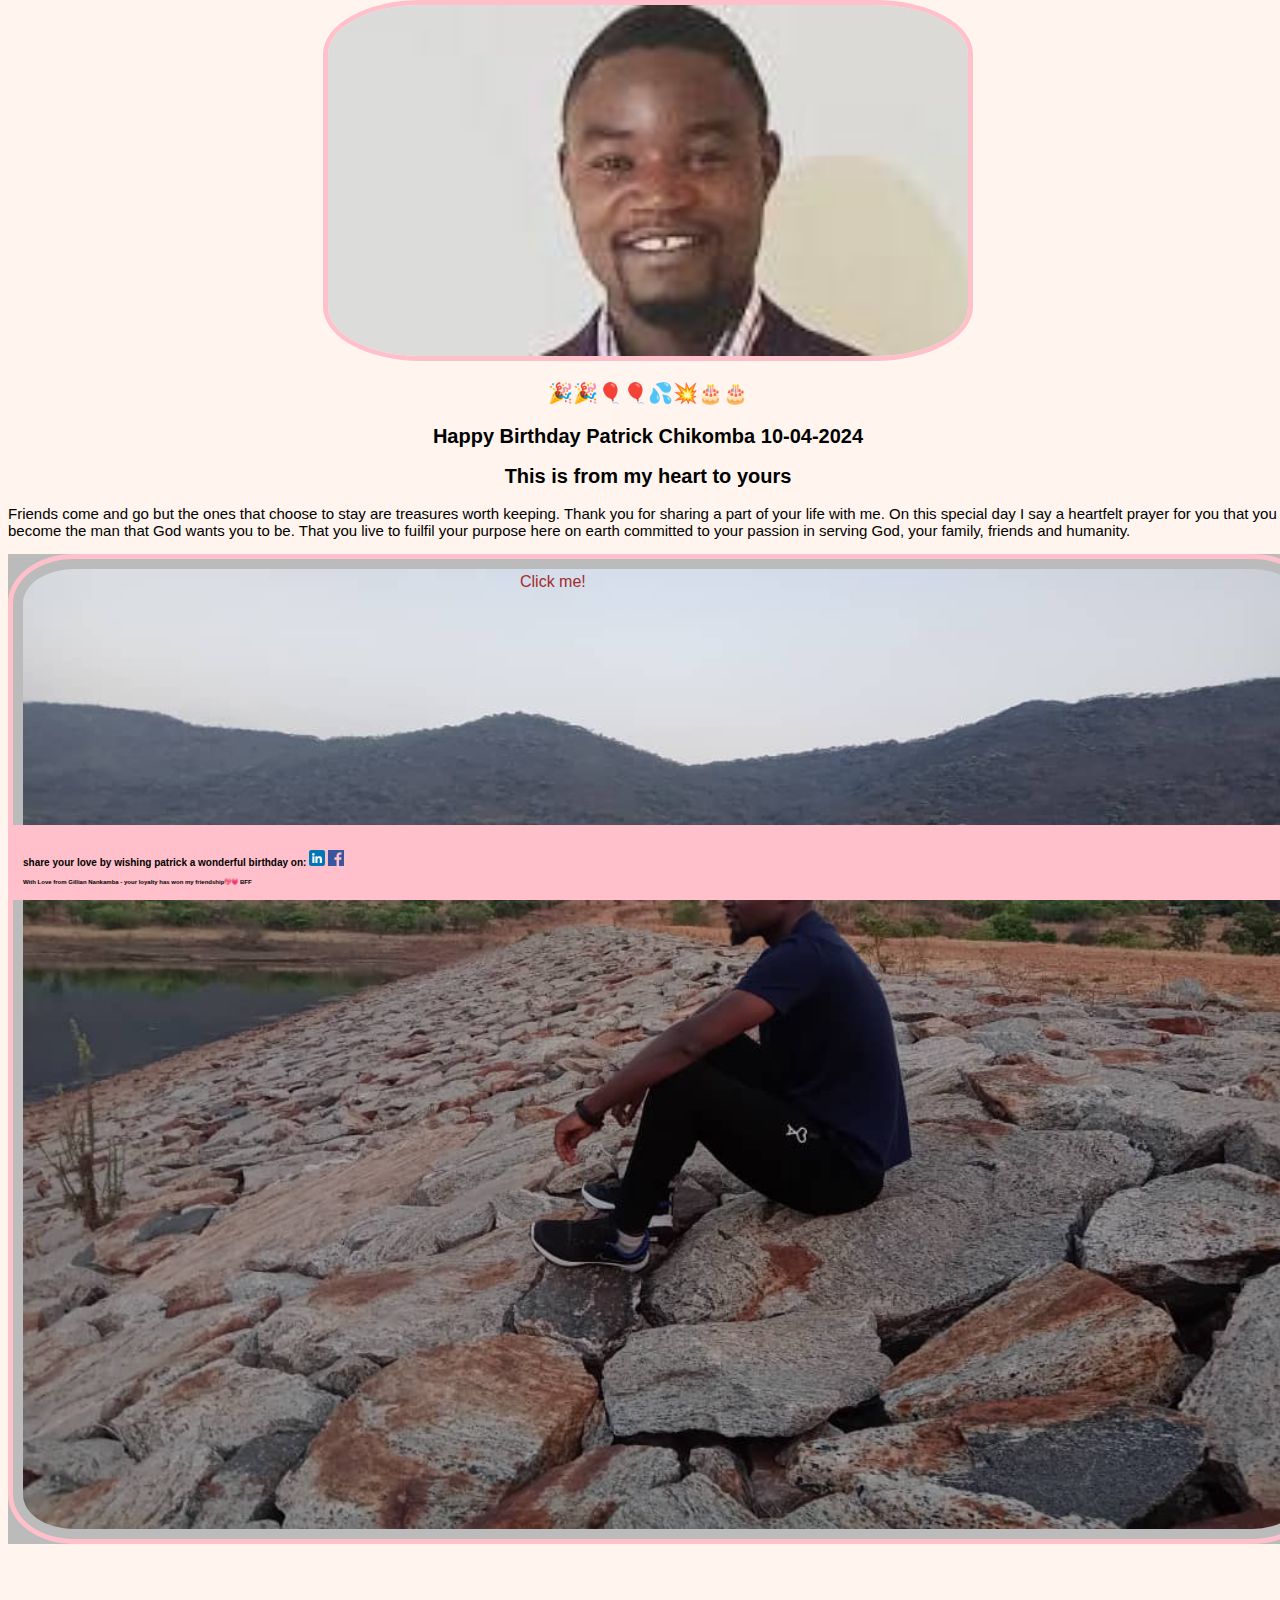
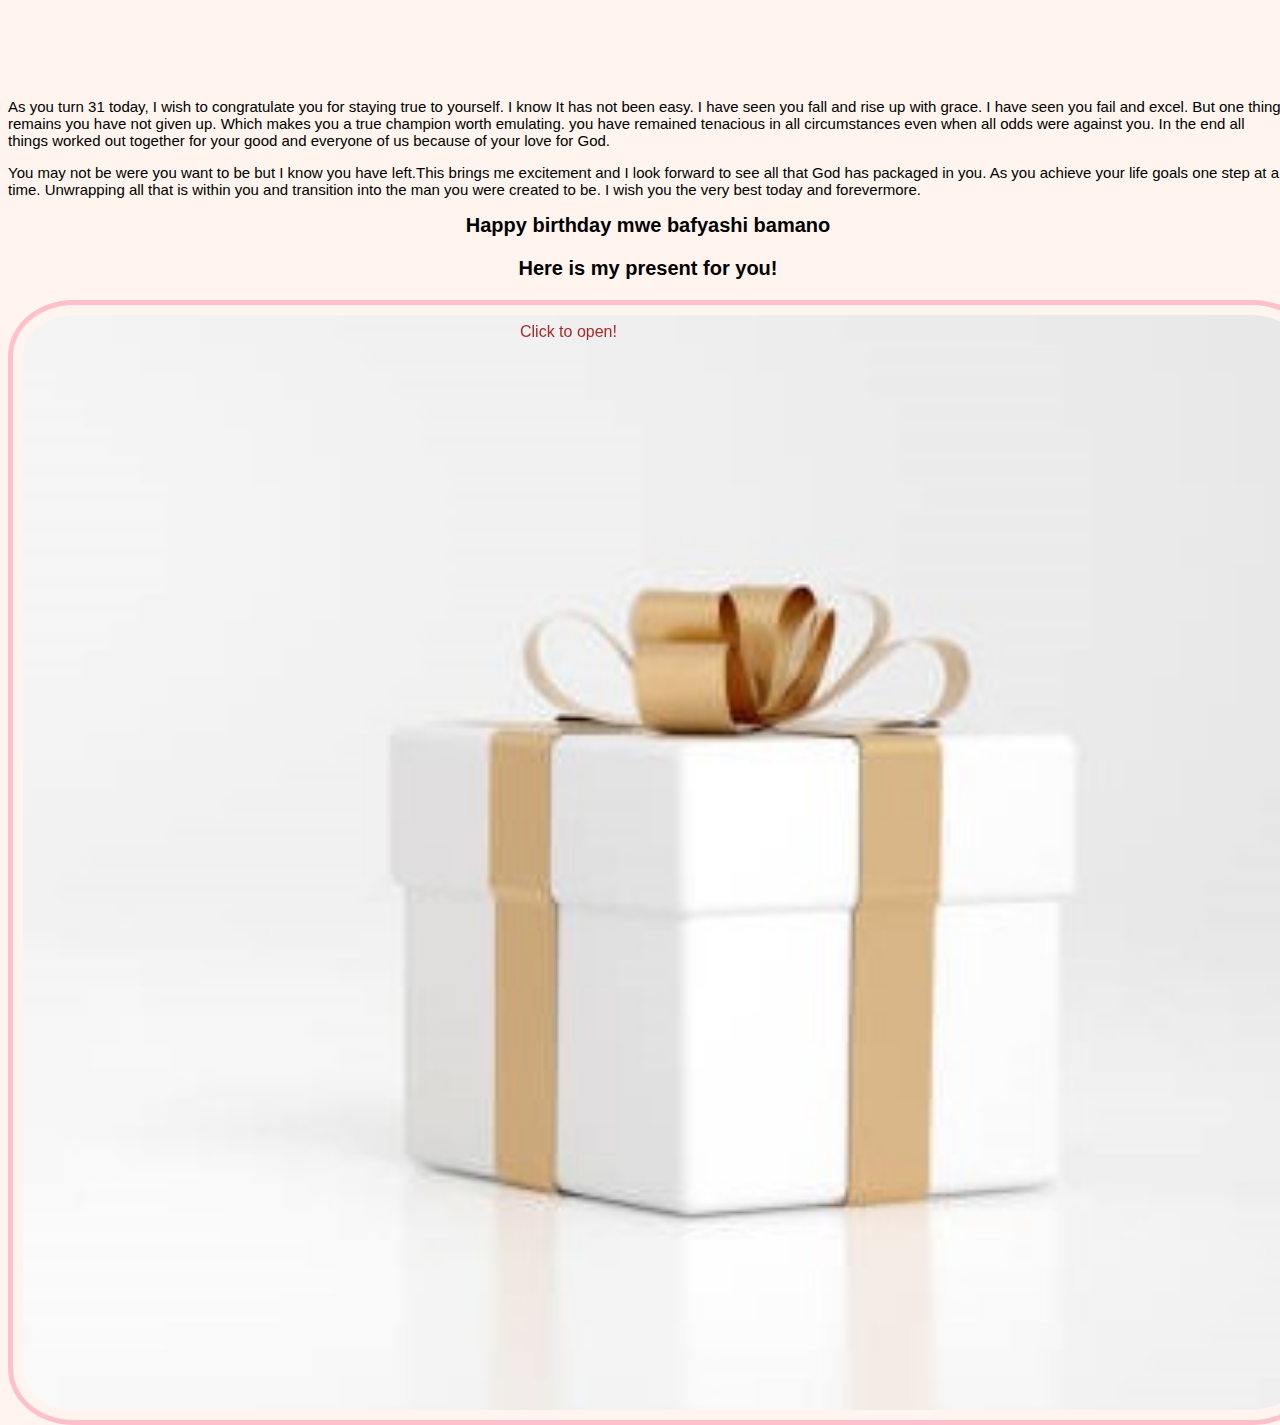
<file: index.html>
<!DOCTYPE html>
<!doctype html>
<html lang="en-US">
  <head>
    <meta charset="utf-8" />
    <meta name="viewport" content="width=device-width, initial-scale=1.0"> 
    <title>Patrick Chikomba!</title>
    <link rel="stylesheet" href="styles.css">
  </head>
  <body>
       <img src="patrick.jpg" alt="Image of patrick" class="center" />
       <p class="emojis">🎉🎉🎈🎈💦💥🎂🎂</p>
       <h1>Happy Birthday Patrick Chikomba 10-04-2024</h1>
       <h2>This is from my heart to yours</h2>
       <p>Friends come and go but the ones that choose to stay are treasures worth keeping.
       Thank you for sharing a part of your life with me. On this special day I say a heartfelt prayer for
       you that you become the man that God wants you to be. That you live to fuilfil your purpose here on earth committed 
       to your passion in serving God, your family, friends and humanity. 
       </p>
       <div class="flip-box">
          <div class="flip-box-inner">
             <div class="flip-box-front">
                <div class="container">
                 <img src="patrickatdam.jpg" alt="Image of patrick at the dam" class="gift-image"/>
                 <div class="image-text">Click me!</div>
                </div>
              </div>
            <div class="flip-box-back"> 
          
            <h2>Patrick</h2>
            <p>
            You are smart, intelligent, focused, humble, kind, cool and very funny but what stands out the most about you to me is your loyalty.
            </p>
            <p>Your loyalty is like that of a dog. It is reckless and amazing at the same time. 
             This reminds of the creators love which never gives up on me.
            It is not a weakness rather it is strength which in some ways gives us a glimpse of the character of Yahweh.
             When we are not faithful He remains faithful because He does not change who He is. The world needs loyalty like yours Patrick.
            I know I do.Through you I have now known what friendship means. Thanks a million for not giving up on me! </p>
            </div>
          </div> 
        <div>
        <p>
        As you turn 31 today, I wish to congratulate you for staying true to yourself. I know It has not been easy.
        I have seen you fall and rise up with grace. I have seen you fail and excel. But one thing remains you have not given up. Which makes you a
        true champion worth emulating.
        you have remained tenacious in all circumstances even when all odds were against you. In the end all things worked out 
        together for your good and everyone of us because of your love for God. 
        </p>
       <p>
        You may not be were you want to be but I know you have left.This brings me excitement and I look forward
        to see all that God has packaged in you. As you achieve your life goals one step at a time.
        Unwrapping all that is within you and transition into the man you were created to be.
        I wish you the very best today and forevermore. 
       </p>
      
       <h2>Happy birthday mwe bafyashi bamano</h2>
       <h3> Here is my present for you!</h3>
       
      <div class="flip-gift-box">
        <div class="flip-gift-box-inner">
          <div class="flip-gift-box-front">
            <div class="container">
              <img src="gift1.jpg" alt="elegantImage of a gift box" class="gift-image"/>
              <div class="image-text">Click to open!</div>
             </div>
          </div>
          <div class="flip-gift-box-back">
            <img src="kakashi.gif" alt="gif of kakashi"/>
          </div>
        </div> 
      <div>
       
    <div class="footer">
      <p class="share-button">share your love by wishing patrick a wonderful birthday on: <a href="https://zm.linkedin.com/in/patrick-chikomba-73217810b"><img src="linkedin.png"/></a> <a href="https://web.facebook.com/patrickm.chikomba/?_rdc=1&_rdr"><img src="facebook.png"/></a></p>
      <footer class="created-by">With Love from Gillian Nankamba - your loyalty has won my friendship💖💗 BFF</footer> 
    </div>
  </body>
  
</html>
</file>
<file: styles.css>
body{
    
    margin-top: 0;
    width:100%;
    height: auto;
    background-color: #FFF5EE;
    align-content: center;
    font-family: 'Gill Sans', 'Gill Sans MT', Calibri, 'Trebuchet MS', sans-serif;
}
.wrapper{
  display: flex;
  flex-direction: row;
  flex-wrap: nowrap;
}

.emojis{
    text-align: center;
    font-size: 20px;
}

.center{
    display: block;
    width:50%;
    margin-left: auto;
    margin-right: auto;
    border-radius: 15%;
    border: 5px solid pink;

}
.second-image{
    width:100%;
    height: 100%;
    margin-left: auto;
    margin-right: auto;
    border-radius: 5%;
    border: 5px solid pink;
    padding: 10px;
    perspective: 1000px; 
}


 
/* This container is needed to position the front and back side */
.flip-box-inner {
  width: 100%;
  height: 100%;
  text-align: center;
  transition: transform 0.8s;
  transform-style: preserve-3d;
}

/* Do an horizontal flip when you move the mouse over the flip box container */
.flip-box:hover .flip-box-inner {
  transform: rotateY(180deg);
}

/* Position the front and back side */
.flip-box-front, .flip-box-back {
  width: 100%;
  height: 100%;
  -webkit-backface-visibility: hidden; /* Safari */
  backface-visibility: hidden;
}

/* Style the front side (fallback if image is missing) */
.flip-box-front {
  background-color: #bbb;
  color: black;
}

/* Style the back side */
.flip-box-back {
  background-color: dodgerblue;
  color: white;
  transform: rotateY(180deg);
} 







 
  

.gift-image{
   display: flex;
   width:100%;
   height: 100%;
   margin-left: auto;
   margin-right: auto;
   border-radius: 5%;
   border: 5px solid pink;
   padding:10px;
   perspective: 1000px;
}



/* This container is needed to position the front and back side */
.flip-gift-box-inner {
  position: relative;
  width: 100%;
  height: 100%;
  text-align: center;
  transition: transform 0.8s;
  transform-style: preserve-3d;
}

/* Do an horizontal flip when you move the mouse over the flip box container */
.flip-gift-box:hover .flip-gift-box-inner {
  transform: rotateY(180deg);
}

/* Position the front and back side */
.flip-gift-box-front, .flip-gift-box-back {
  position: absolute;
  width: 100%;
  height: 100%;
  -webkit-backface-visibility: hidden; /* Safari */
  backface-visibility: hidden;
}

/* Style the front side (fallback if image is missing) */
.flip-gift-box-front {
  background-color: #bbb;
  color: black;

}

/* Style the back side */
.flip-gift-box-back {
  background-color: dodgerblue;
  color: white;
  transform: rotateY(180deg);
} 


h1, h2, h3{
    text-align: center;
    font-size: 20px;
    font-weight: bold;
}

p{
    font-size: 15px;
}
.container {
    position: relative;
    text-align: center;
    color: white;
  }
  .image-text {
    position: absolute;
    top: 2%;
    left: 40%;
    color: brown;
    text-align: center;
  }
  .footer{
    position: fixed;
    bottom: 0;
    background-color: pink;
    justify-content: end; 
    font-weight: bolder;
    padding: 15px;
    width: 100%;
    text-align: start;
    
  }
  .share-button{
    text-align: top;
    font-size: 10px;
  }
  .created-by{
     text-align: bottom;
     font-size: 6px;


  }
</file>
